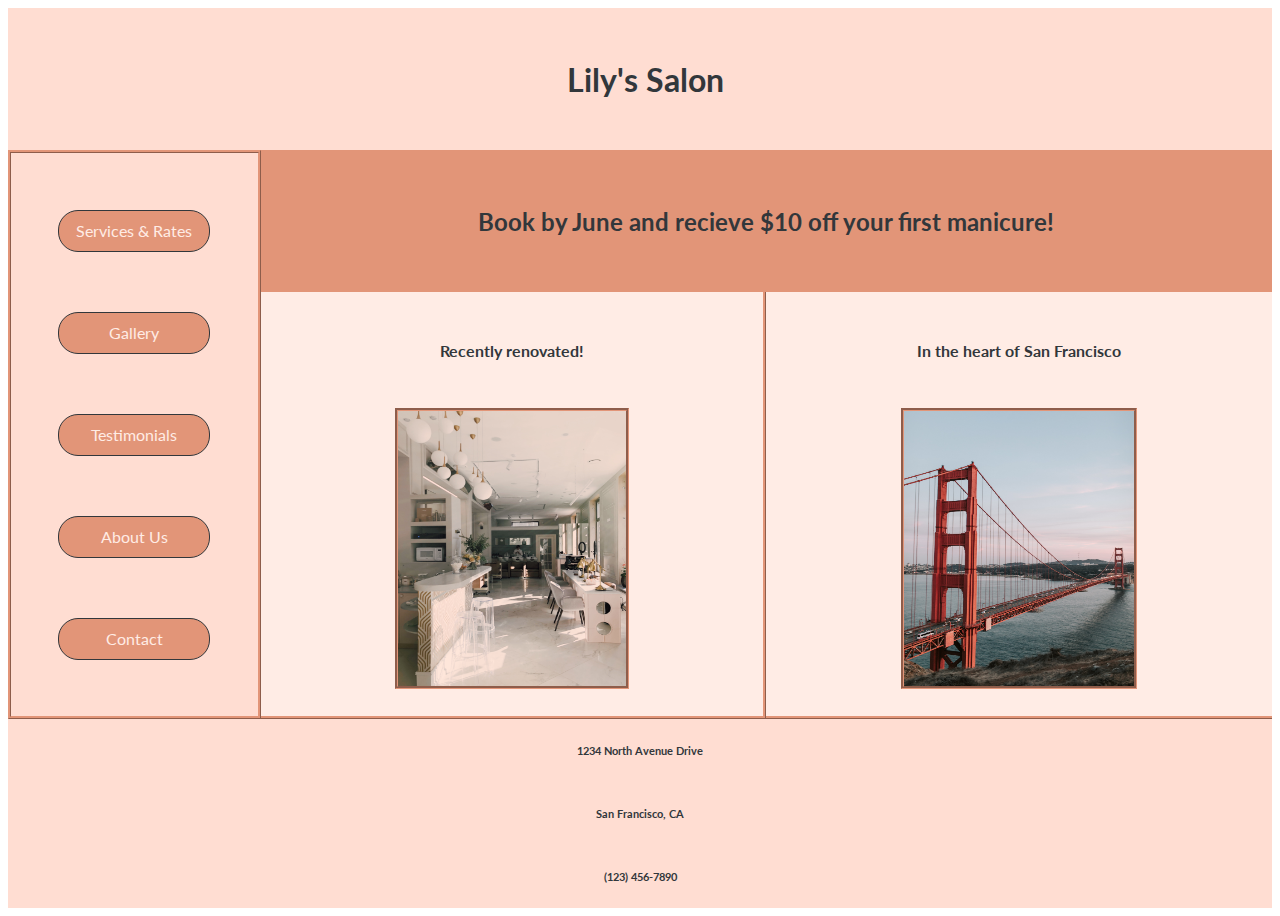
<file: FinalProjectCOMP126/index.html>
<!DOCTYPE html>
<html lang="en">

<head>
 
  <meta charset="utf-8">
  <meta name="viewport" content="width=device-width, initial-scale=1">
  <title>Homepage</title>

  
  <link rel="stylesheet" href="https://stackpath.bootstrapcdn.com/bootstrap/4.1.0/css/bootstrap.min.css" integrity="sha384-9gVQ4dYFwwWSjIDZnLEWnxCjeSWFphJiwGPXr1jddIhOegiu1FwO5qRGvFXOdJZ4" crossorigin="anonymous">

  <link rel="preconnect" href="https://fonts.gstatic.com">
  <link href="https://fonts.googleapis.com/css2?family=Lato&display=swap" rel="stylesheet">

  
  <link rel="stylesheet" href="https://use.fontawesome.com/releases/v5.5.0/css/all.css" integrity="sha384-B4dIYHKNBt8Bc12p+WXckhzcICo0wtJAoU8YZTY5qE0Id1GSseTk6S+L3BlXeVIU" crossorigin="anonymous">

  
  <link rel="stylesheet" type="text/css" href="styles.css">


</head>

<body>
  
 <div class="grid">

<header> 
  <div class="title"> 
  <i class="fas fa-spa fa-2x"></i>
  <h1> Lily's Salon</h1>
  </div>

  <div class="dropdown-open">
    <button class="btn btn-secondary dropdown-toggle"
            type="button" id="dropdownMenu4" data-toggle="dropdown"
            aria-haspopup="true" aria-expanded="false">
      Menu
    </button>
    <div class="dropdown-menu">
      <a class="dropdown-item" href="services.html">Services & Rates</a>
      <a class="dropdown-item" href="gallery.html">Gallery</a>
      <a class="dropdown-item" href="testimonials.html">Testimonials</a>
      <a class="dropdown-item" href="aboutus.html">About Us</a>
      <a class="dropdown-item" href="contact.html">Contact</a>
    </div>
  </div>

</header>
<nav>

  <ul id="menu">
    <li><a class="menuitem" href="services.html">Services & Rates</a></li>
    <li><a class="menuitem" href="gallery.html">Gallery</a></li>
    <li><a class="menuitem" href="testimonials.html">Testimonials</a></li>
    <li><a class="menuitem" href="aboutus.html">About Us</a></li>
    <li><a class="menuitem" href="contact.html">Contact</a></li>
  </ul>

</nav>
<div class="sub"> 
  <h2> Book by June and recieve $10 off your first manicure! </h2>
</div>

<section class="image"> 
<div class="container">
<h4> Recently renovated! </h4>
<img id="salon" src="pexels-daria-shevtsova-1029803.jpg" alt="nail-salon"> 
</div>
</section> 
  
<section class="map"> 
 <div class="container">  
  <h4> In the heart of San Francisco </h4>
<img id="bridge" src="pexels-vlada-karpovich-4449619.jpg" alt="golden-gate-bridge">
 </div>
</section>

<footer>

  <h6> 1234 North Avenue Drive </h6>
  <h6> San Francisco, CA</h6>
  <h6> (123) 456-7890 </h6>

</footer>
    
 </div>
  

  <script src="https://code.jquery.com/jquery-3.3.1.slim.min.js" integrity="sha384-q8i/X+965DzO0rT7abK41JStQIAqVgRVzpbzo5smXKp4YfRvH+8abtTE1Pi6jizo" crossorigin="anonymous"></script>
  
  
  <script src="https://cdnjs.cloudflare.com/ajax/libs/popper.js/1.14.0/umd/popper.min.js" integrity="sha384-cs/chFZiN24E4KMATLdqdvsezGxaGsi4hLGOzlXwp5UZB1LY//20VyM2taTB4QvJ" crossorigin="anonymous"></script>
  
  
  <script src="https://stackpath.bootstrapcdn.com/bootstrap/4.1.0/js/bootstrap.min.js" integrity="sha384-uefMccjFJAIv6A+rW+L4AHf99KvxDjWSu1z9VI8SKNVmz4sk7buKt/6v9KI65qnm" crossorigin="anonymous"></script>


</body>

</html>
</file>
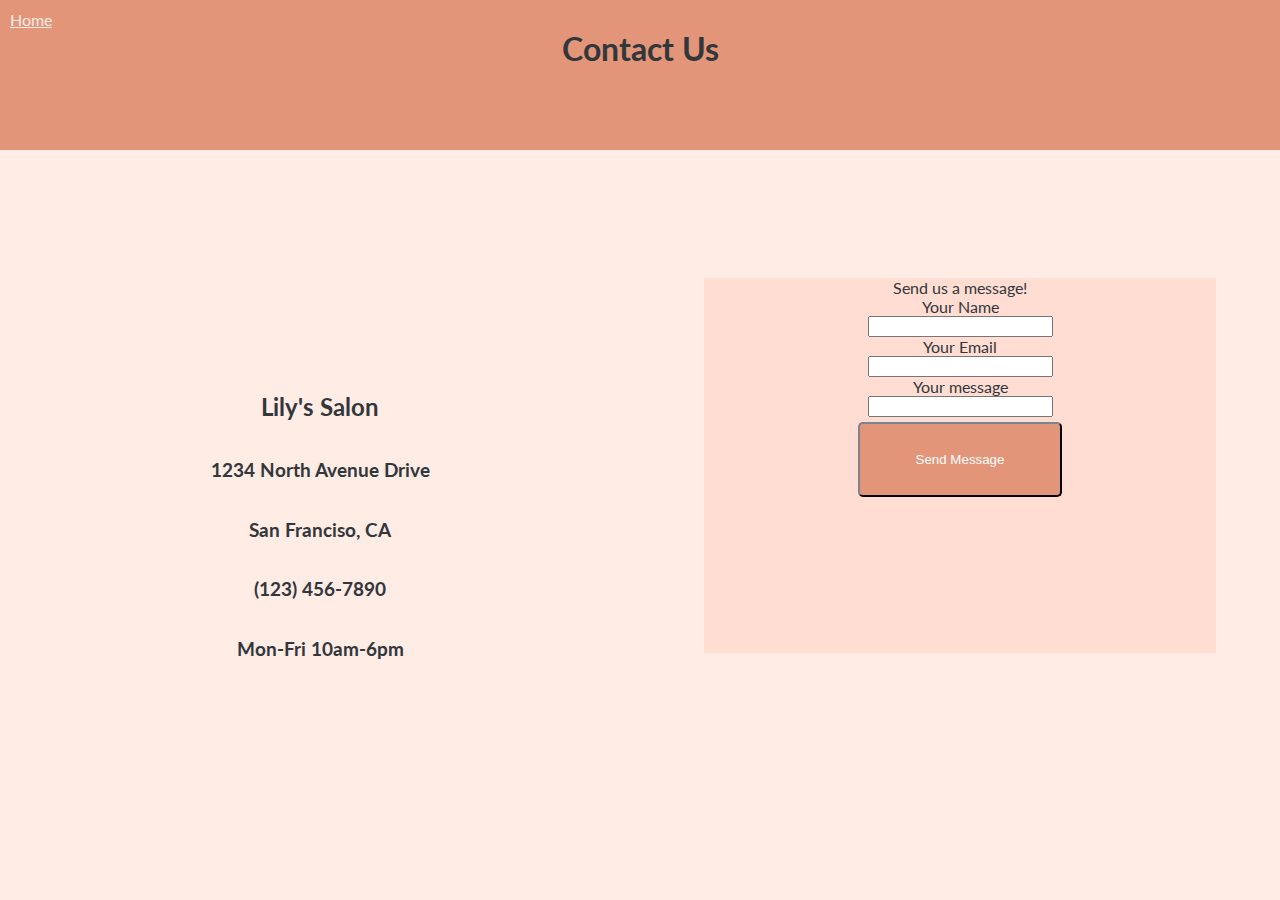
<file: FinalProjectCOMP126/contact.html>
<!DOCTYPE html>
<html lang="en"> 
    <head>
  
        <meta charset="utf-8">
        <meta name="viewport" content="width=device-width, initial-scale=1">
        <title>Contact Us</title>
      
        
        <link rel="stylesheet" href="https://stackpath.bootstrapcdn.com/bootstrap/4.1.0/css/bootstrap.min.css" integrity="sha384-9gVQ4dYFwwWSjIDZnLEWnxCjeSWFphJiwGPXr1jddIhOegiu1FwO5qRGvFXOdJZ4" crossorigin="anonymous">
      
        <link rel="preconnect" href="https://fonts.gstatic.com">
        <link href="https://fonts.googleapis.com/css2?family=Lato&display=swap" rel="stylesheet">
      
        
        <link rel="stylesheet" href="https://use.fontawesome.com/releases/v5.5.0/css/all.css" integrity="sha384-B4dIYHKNBt8Bc12p+WXckhzcICo0wtJAoU8YZTY5qE0Id1GSseTk6S+L3BlXeVIU" crossorigin="anonymous">
      
        
        <link rel="stylesheet" type="text/css" href="contact.css">
      
      
      </head>

<body>

    <div class="grid">
        <header>
            <div class="button"> <a href="index.html" class="btn btn-primary btn-lg active" role="button" aria-pressed="true">Home</a> </div>
            <h1> Contact Us </h1>   
        </header>

        <aside>
            <h2>Lily's Salon</h2>
            <h3>1234 North Avenue Drive</h3>
            <h3>San Franciso, CA</h3>
            <h3>(123) 456-7890</h3>
            <h3>Mon-Fri 10am-6pm</h3>
        </aside>

        <main>
            <form>
                <div id="form">Send us a message!</div>
                <label for="name">Your Name</label>
                <input type="text" name="name" required="">
                <label for="email">Your Email</label>
                <input type="email" name="email" required="">
                <label for="text">Your message</label>
                <input type="text" name="text" required="">
                <input type="submit" value="Send Message">
            </form>
        </main>

    </div>

    <script src="https://code.jquery.com/jquery-3.3.1.slim.min.js" integrity="sha384-q8i/X+965DzO0rT7abK41JStQIAqVgRVzpbzo5smXKp4YfRvH+8abtTE1Pi6jizo" crossorigin="anonymous"></script>
  
    <script src="https://cdnjs.cloudflare.com/ajax/libs/popper.js/1.14.0/umd/popper.min.js" integrity="sha384-cs/chFZiN24E4KMATLdqdvsezGxaGsi4hLGOzlXwp5UZB1LY//20VyM2taTB4QvJ" crossorigin="anonymous"></script>
  
    <script src="https://stackpath.bootstrapcdn.com/bootstrap/4.1.0/js/bootstrap.min.js" integrity="sha384-uefMccjFJAIv6A+rW+L4AHf99KvxDjWSu1z9VI8SKNVmz4sk7buKt/6v9KI65qnm" crossorigin="anonymous"></script>

</body>

</html>
</file>
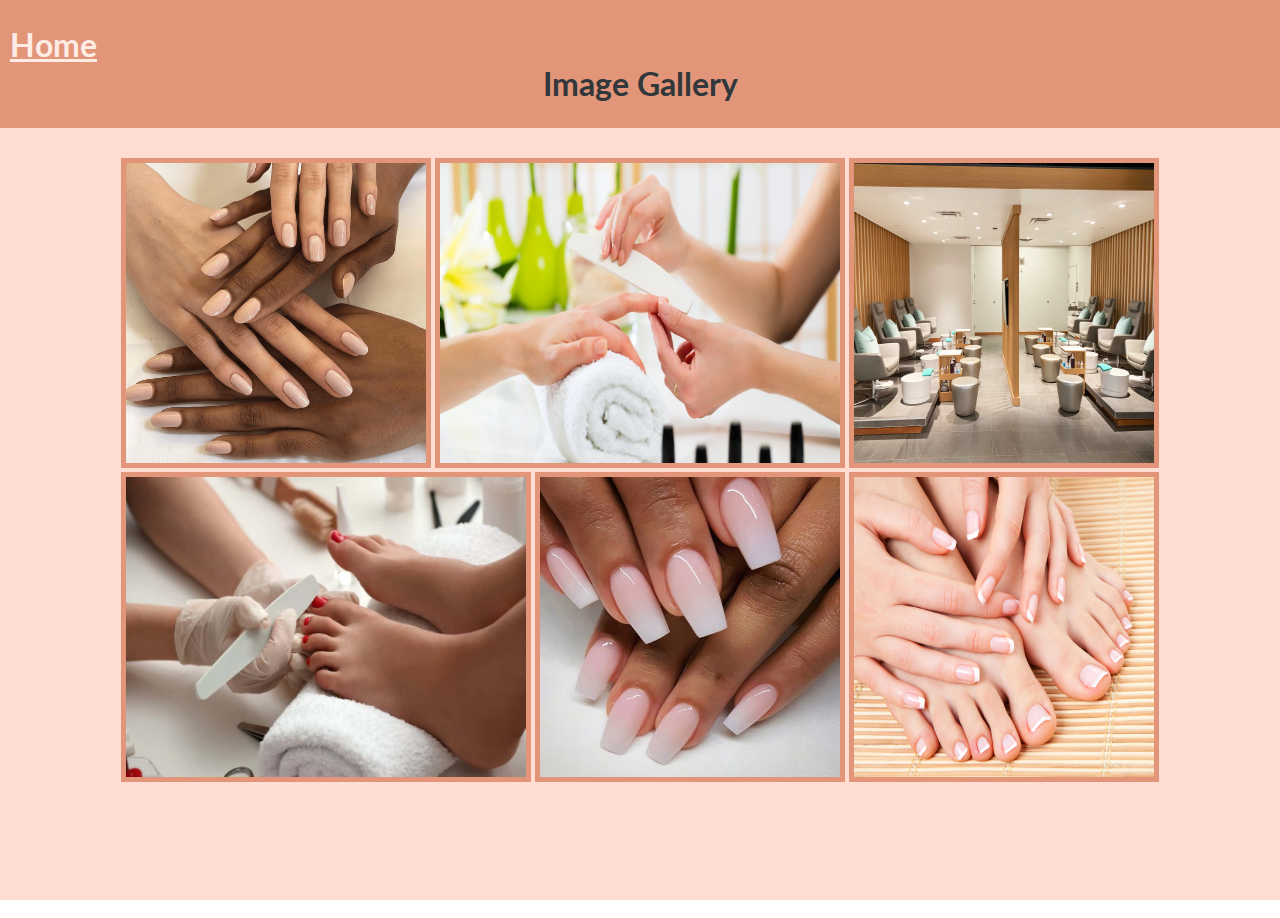
<file: FinalProjectCOMP126/gallery.html>
<!doctype html>
<html lang="en">
        
    <meta charset="UTF-8">
    <title>Gallery</title>
    
    <head>
        
        <link rel="stylesheet" href="https://stackpath.bootstrapcdn.com/bootstrap/4.1.0/css/bootstrap.min.css" integrity="sha384-9gVQ4dYFwwWSjIDZnLEWnxCjeSWFphJiwGPXr1jddIhOegiu1FwO5qRGvFXOdJZ4" crossorigin="anonymous">
        <link href="gallery.css" 
          rel="stylesheet" 
          type="text/css" >
        <link rel="preconnect" href="https://fonts.gstatic.com">
<link href="https://fonts.googleapis.com/css2?family=Lato&display=swap" rel="stylesheet">

    </head>
<body>
<div class="container-fluid">
    <div class="gallery">
        
        <h1><div class="home">
            <a href="index.html" class="btn btn-primary btn-lg active" role="button" aria-pressed="true">Home</a>
        </div>Image Gallery</h1>
        <div class="nails">
        <img src="nails1.png" alt="nails1" height= 300 width=300>
        <img src="nails2.jpeg" alt="nails2" height=300 width= 400>
        <img src="nails3.jpeg" alt="nails3" height=300 width=300>
        <img src="nails4.jpeg" alt="nails4" height=300 width=400>
        <img src="nails5.jpeg" alt="nails5" height=300 width=300>
        <img src="nails6.jpeg" alt="nails6" height=300 width=300>
    </div>
    </div>
    
</div> 
 
<script src="https://code.jquery.com/jquery-3.3.1.slim.min.js" integrity="sha384-q8i/X+965DzO0rT7abK41JStQIAqVgRVzpbzo5smXKp4YfRvH+8abtTE1Pi6jizo" crossorigin="anonymous"></script>
  
  
  <script src="https://cdnjs.cloudflare.com/ajax/libs/popper.js/1.14.0/umd/popper.min.js" integrity="sha384-cs/chFZiN24E4KMATLdqdvsezGxaGsi4hLGOzlXwp5UZB1LY//20VyM2taTB4QvJ" crossorigin="anonymous"></script>
  
  
  <script src="https://stackpath.bootstrapcdn.com/bootstrap/4.1.0/js/bootstrap.min.js" integrity="sha384-uefMccjFJAIv6A+rW+L4AHf99KvxDjWSu1z9VI8SKNVmz4sk7buKt/6v9KI65qnm" crossorigin="anonymous"></script>
</body>
</file>
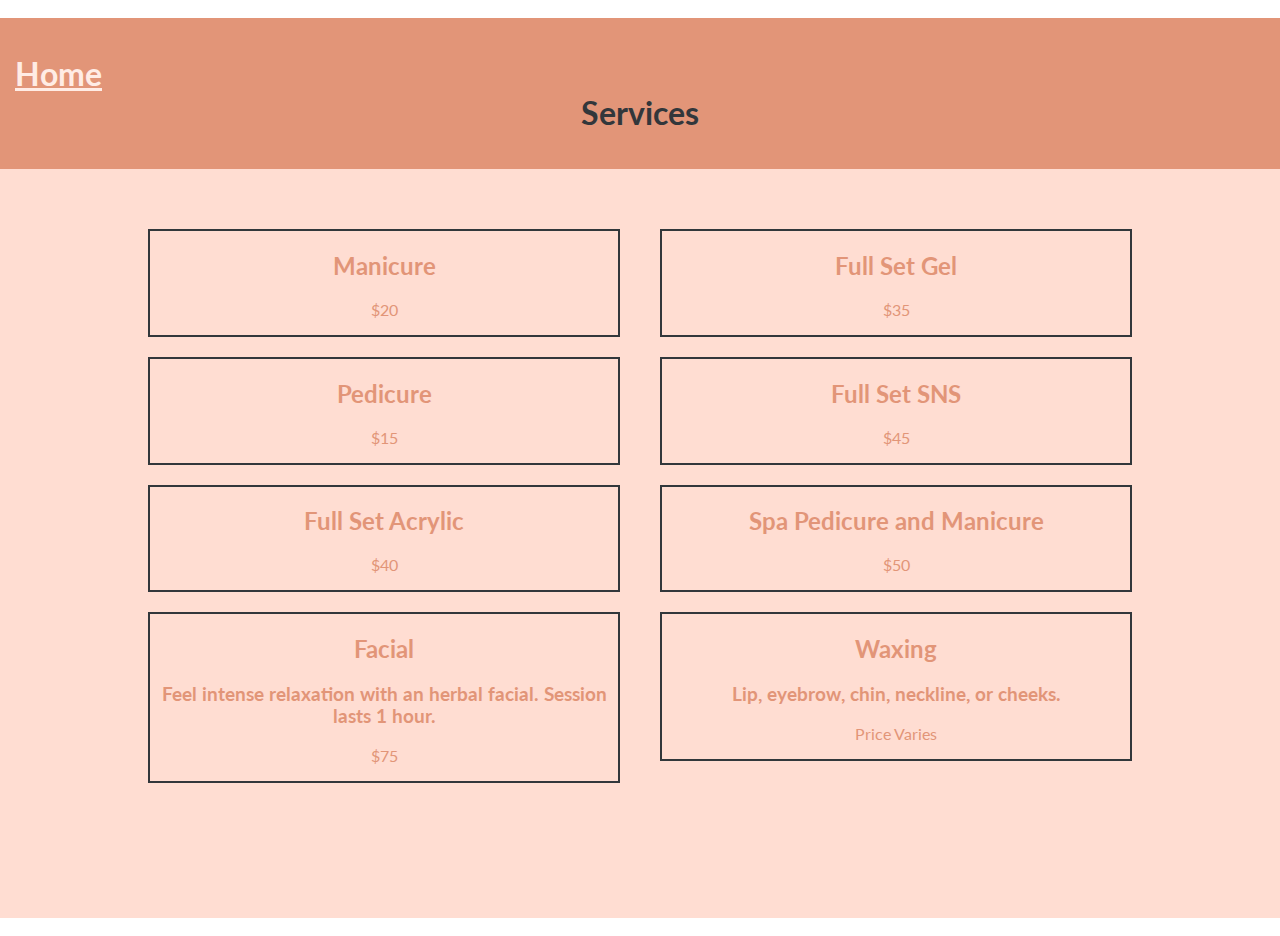
<file: FinalProjectCOMP126/services.html>
<!doctype html>
<html lang="en">
        <link href="services.css" 
          rel="stylesheet" 
          type="text/css" >
    <meta charset="UTF-8">
    <title>Services</title>
    <head>
         <link rel="stylesheet" href="https://stackpath.bootstrapcdn.com/bootstrap/4.1.0/css/bootstrap.min.css" integrity="sha384-9gVQ4dYFwwWSjIDZnLEWnxCjeSWFphJiwGPXr1jddIhOegiu1FwO5qRGvFXOdJZ4" crossorigin="anonymous">
        <link rel="preconnect" href="https://fonts.gstatic.com">
<link href="https://fonts.googleapis.com/css2?family=Lato&display=swap" rel="stylesheet">

    </head>
    
    <body>
        <div class="page">
           
        <div class="header">
            
            <h1><div class="home">
                <a href="index.html" class="btn btn-primary btn-lg active" role="button" aria-pressed="true">Home</a>
            </div>Services</h1>
        </div>
        <div class="services">
            <div class="one">
            <div class="service1">
                <h2>Manicure</h2>
                <p>$20</p>
            </div>
            <div class="service1">
                <h2>Pedicure</h2>
                <p>$15</p>
            </div>
            <div class="service1">
                <h2>Full Set Acrylic</h2>
                <p>$40</p>
            </div>
            <div class="service1">
                <h2>Facial</h2>
                <h3>Feel intense relaxation with an herbal facial. Session lasts 1 hour.</h3>
                <p>$75</p>
            </div>
        </div>
        <div class="two">
            <div class="service1">
                <h2>Full Set Gel</h2>
                <p>$35</p>
            </div>
            <div class="service1">
                <h2>Full Set SNS</h2>
                <p>$45</p>
            </div>
            <div class="service1">
                <h2>Spa Pedicure and Manicure</h2>
                <p>$50</p>
            </div>
            <div class="service1">
                <h2>Waxing</h2>
                <h3>Lip, eyebrow, chin, neckline, or cheeks.</h3>
                <p>Price Varies</p>
            </div>
        </div>
        </div>
 
</div>
    <script src="https://code.jquery.com/jquery-3.3.1.slim.min.js" integrity="sha384-q8i/X+965DzO0rT7abK41JStQIAqVgRVzpbzo5smXKp4YfRvH+8abtTE1Pi6jizo" crossorigin="anonymous"></script>
  
  
  <script src="https://cdnjs.cloudflare.com/ajax/libs/popper.js/1.14.0/umd/popper.min.js" integrity="sha384-cs/chFZiN24E4KMATLdqdvsezGxaGsi4hLGOzlXwp5UZB1LY//20VyM2taTB4QvJ" crossorigin="anonymous"></script>
  
  
  <script src="https://stackpath.bootstrapcdn.com/bootstrap/4.1.0/js/bootstrap.min.js" integrity="sha384-uefMccjFJAIv6A+rW+L4AHf99KvxDjWSu1z9VI8SKNVmz4sk7buKt/6v9KI65qnm" crossorigin="anonymous"></script>
    </body>
</file>
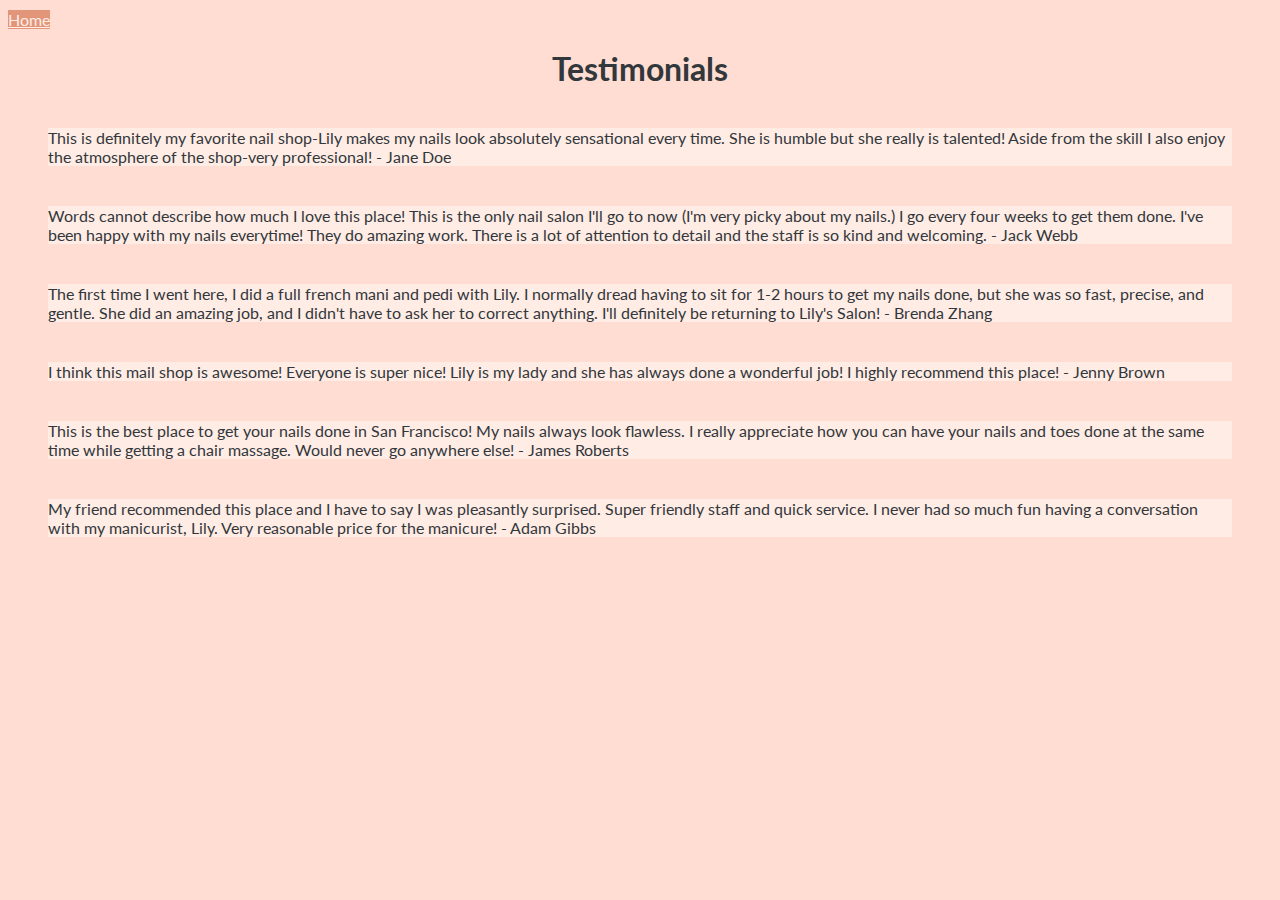
<file: FinalProjectCOMP126/testimonials.html>
<!DOCTYPE html>
<html lang="en">

<head>
  
  <meta charset="utf-8">
  <meta name="viewport" content="width=device-width, initial-scale=1">
  <title>Testimonials Page</title>

  
  <link rel="stylesheet" href="https://stackpath.bootstrapcdn.com/bootstrap/4.1.0/css/bootstrap.min.css" integrity="sha384-9gVQ4dYFwwWSjIDZnLEWnxCjeSWFphJiwGPXr1jddIhOegiu1FwO5qRGvFXOdJZ4" crossorigin="anonymous">

  <link rel="preconnect" href="https://fonts.gstatic.com">
  <link href="https://fonts.googleapis.com/css2?family=Lato&display=swap" rel="stylesheet">

  
  <link rel="stylesheet" href="https://use.fontawesome.com/releases/v5.5.0/css/all.css" integrity="sha384-B4dIYHKNBt8Bc12p+WXckhzcICo0wtJAoU8YZTY5qE0Id1GSseTk6S+L3BlXeVIU" crossorigin="anonymous">

  
  <link rel="stylesheet" type="text/css" href="testimonials.css">


</head>

<body>
  
 <div class="container-fluid">

<header>

<div class="button"> <a href="index.html" class="btn btn-primary btn-lg active" role="button" aria-pressed="true">Home</a> </div>
<h1> Testimonials </h1>
      
</header>

<div class="card-deck">
    <div class="card">
      <div class="card-body">
        <div class="card-title"> 
            <span class="fa fa-star checked"></span>
            <span class="fa fa-star checked"></span>
            <span class="fa fa-star checked"></span>
            <span class="fa fa-star checked"></span>
            <span class="fa fa-star checked"></span></div>
        <p class="card-text">This is definitely my favorite nail shop-Lily makes my nails look absolutely sensational every time. She is humble but she really is talented! Aside from the skill I also enjoy the atmosphere of the shop-very professional! - Jane Doe </p>
      </div>
    </div>
    <div class="card">
        <div class="card-body">
          <div class="card-title">
            <span class="fa fa-star checked"></span>
            <span class="fa fa-star checked"></span>
            <span class="fa fa-star checked"></span>
            <span class="fa fa-star checked"></span>
            <span class="fa fa-star checked"></span>
          </div>
          <p class="card-text"> Words cannot describe how much I love this place! This is the only nail salon I'll go to now (I'm very picky about my nails.) I go every four weeks to get them done. I've been happy with my nails everytime! They do amazing work. There is a lot of attention to detail and the staff is so kind and welcoming. - Jack Webb </p>
        </div>
      </div>
      <div class="card">
        <div class="card-body">
          <div class="card-title">
            <span class="fa fa-star checked"></span>
            <span class="fa fa-star checked"></span>
            <span class="fa fa-star checked"></span>
            <span class="fa fa-star checked"></span>
            <span class="fa fa-star checked"></span>
          </div>
          <p class="card-text">The first time I went here, I did a full french mani and pedi with Lily. I normally dread having to sit for 1-2 hours to get my nails done, but she was so fast, precise, and gentle. She did an amazing job, and I didn't have to ask her to correct anything. I'll definitely be returning to Lily's Salon! - Brenda Zhang</p>
        </div>
      </div>
  </div>

  <div class="card-deck">
    <div class="card">
      <div class="card-body">
        <div class="card-title"> 
            <span class="fa fa-star checked"></span>
            <span class="fa fa-star checked"></span>
            <span class="fa fa-star checked"></span>
            <span class="fa fa-star checked"></span>
            <span class="fa fa-star checked"></span></div>
        <p class="card-text"> I think this mail shop is awesome! Everyone is super nice! Lily is my lady and she has always done a wonderful job! I highly recommend this place! - Jenny Brown

        </p>
      </div>
    </div>
    <div class="card">
        <div class="card-body">
          <div class="card-title">
            <span class="fa fa-star checked"></span>
            <span class="fa fa-star checked"></span>
            <span class="fa fa-star checked"></span>
            <span class="fa fa-star checked"></span>
            <span class="fa fa-star checked"></span>
          </div>
          <p class="card-text"> This is the best place to get your nails done in San Francisco! My nails always look flawless. I really appreciate how you can have your nails and toes done at the same time while getting a chair massage. Would never go anywhere else! - James Roberts</p>
        </div>
      </div>
      <div class="card">
        <div class="card-body">
          <div class="card-title">
            <span class="fa fa-star checked"></span>
            <span class="fa fa-star checked"></span>
            <span class="fa fa-star checked"></span>
            <span class="fa fa-star checked"></span>
            <span class="fa fa-star checked"></span>
          </div>
          <p class="card-text"> My friend recommended this place and I have to say I was pleasantly surprised. Super friendly staff and quick service. I never had so much fun having a conversation with my manicurist, Lily. Very reasonable price for the manicure! - Adam Gibbs

        </p>
        </div>
      </div>
  
  
    </div>

 </div>
  

  <script src="https://code.jquery.com/jquery-3.3.1.slim.min.js" integrity="sha384-q8i/X+965DzO0rT7abK41JStQIAqVgRVzpbzo5smXKp4YfRvH+8abtTE1Pi6jizo" crossorigin="anonymous"></script>
  
  
  <script src="https://cdnjs.cloudflare.com/ajax/libs/popper.js/1.14.0/umd/popper.min.js" integrity="sha384-cs/chFZiN24E4KMATLdqdvsezGxaGsi4hLGOzlXwp5UZB1LY//20VyM2taTB4QvJ" crossorigin="anonymous"></script>
  
  
  <script src="https://stackpath.bootstrapcdn.com/bootstrap/4.1.0/js/bootstrap.min.js" integrity="sha384-uefMccjFJAIv6A+rW+L4AHf99KvxDjWSu1z9VI8SKNVmz4sk7buKt/6v9KI65qnm" crossorigin="anonymous"></script>


</body>

</html>
</file>
<file: FinalProjectCOMP126/styles.css>
.grid {
    
    font-family: 'Lato', sans-serif;
    color:#32373B;
    height: 100vh;
    display: grid;
    grid-template-columns: 1fr 2fr 2fr;
    grid-template-rows: 1fr 1fr 3fr 1fr;
    grid-template-areas: 
    "header header header"
    "nav sub sub"
    "nav image map"
    "footer footer footer"

    ;

}

header {
    grid-area: header;
    background-color: #FFDDD2;
    display: flex;
    justify-content: center;
    align-items: center;
    
}

h1 {

    margin-left: 10px;
}

i {
    margin-bottom: 5px;
}
.title {

    display: flex;
    justify-content: center;
    align-items: center;
}

nav {
    grid-area: nav;
    background-color:  #FFDDD2;
    margin:0;
    padding:0;
    display: flex;
    justify-content: center;
    border-color: #E29578;
    border-style:ridge;
   
    
}

a, a:any-link {
    text-decoration: none;
    color: inherit;
   }

ul {
    list-style-type: none;
    margin: 0;
    padding: 0;
    display: flex;
    justify-content: center;
    align-items: center;
    flex-direction: column;
  }

li {
    display: flex;
    background-color:#E29578;
    width: 150px;
    height: 40px;
    justify-content: center;
    align-items: center;
    margin-top: 30px;
    margin-bottom: 30px;
    border-radius: 20px;
    color:#FFEce5;  
    border: #32373B solid thin;
    
}


li:hover {
    color:#E29578;
    background-color: #FFEce5;
    cursor: pointer;   
}

.sub {
    grid-area: sub;
    background-color: #E29578;
    display: flex;
    align-items: center;
    justify-content: center;
    
}

.container {

    width: 70%;
    height:100%;
    margin:0 auto;
    display:flex;
    flex-direction: column;
    justify-content: space-evenly;
    align-items: center;
}

.image {
    grid-area: image;
    background-color:#FFEce5;
    border-right-color: #E29578;
    border-right-style: ridge;
    border-bottom-color: #E29578;
    border-bottom-style: ridge;
   
    
}

#salon {
    width: 65%;
    height:65%;
    border-style:groove;
    border-color: #E29578;
}

#bridge {
    width: 65%;
    height: 65%;
    border-style:groove;
    border-color: #E29578;
}

.map {
    grid-area: map;
    background-color: #FFEce5;
    border-bottom-color: #E29578;
    border-bottom-style: ridge;
    
}

footer {
    grid-area: footer;
    background-color: #FFDDD2;
    display: flex;
    flex-direction: column;
    align-items: center;
    justify-content: center;
    
}

.dropdown-open {
    display: none;
}


@media only screen and (max-width: 767px)
  {


.grid {


grid-template-rows: 1fr 1fr 1fr 1fr 1fr;
grid-template-columns: 1fr;
grid-template-areas: 
    
"header"
"sub"
"image"
"map"
"footer";
}

nav {
    display: none;
}


.dropdown-open {
    display:inline;   
}


button {

    width: 163px; 
    background:#32373B !important; 
    color:#FFEce5 !important;
}


.dropdown-menu a {
    
    color:#32373B !important; 
    border-radius: 5px !important;
    
    
}

.dropdown-menu a:hover {
    
        color:#FFEce5!important;
        background-color: #32373B;
        
    
    }

header {

    display:flex;
    flex-direction: column;
    justify-content: space-evenly; 
    align-items: center;  
}

.sub {

    text-align:center;
}

h2 {
    font-size: 1.5em;
}
.container {

    width: 60%;
    margin:0 auto;
    display:flex; 
    flex-direction: row;
    align-items:center;
    text-align: center;
    
  }


#salon {
    width:30%;
    height:60%;
    margin-left: 20px;
}

#bridge {
    width: 40%;
    height: 50%;
    margin-left: 20px;
    
}

h4 {
    font-size: 1.2em;
}

.image {
    border-right: none;
}

  }
</file>
<file: FinalProjectCOMP126/contact.css>
body,
html {
  margin: 0 ;
  padding: 0 ;
  box-sizing: border-box;
  font-family: 'Lato', sans-serif;
}

.grid{
    display: grid;
    height: 100vh;
    grid-template-columns: 1fr 1fr;
    grid-template-rows: 1fr 5fr;
    color: #32373B;
}

header{
  grid-column: 1/3;
  grid-row: 1/2;
  background-color: #E29578;
  text-align: center;
  justify-content: center;
  padding-bottom: 40px;
  margin: 0;
}

h1 {
  margin: 0;
}

.button {
  display: flex;
  padding-top: 10px;
  padding-left: 10px;
}

.button a {
  background-color: #E29578 !important;
  color: #FFEce5 !important;
  border-color: #32373B !important;
}

.button a:hover {
  background-color: #FFEce5 !important;
  color:#E29578 !important;
  box-shadow: none !important;
}

aside{
  grid-column: 1/2;
  grid-row: 2/3;
  background-color: #FFECE5;
  text-align: center;
  display: flex;
  justify-content:center;
  align-items: center;
  flex-direction: column;
}

main{
  grid-column: 2/3;
  grid-row: 2/3;
  text-align: center;
  display: flex;
  justify-content: center;
  background-color: #FFECE5;
}

form {
  display: flex;
  flex-direction: column;
  background-color: #FFDDD2;
  align-items: center;
  width: 80%;
  height: 50%;
  margin-top: 20%;
}
  
  input [type=text] {
    width: 100%;
  }
  
  input[type=submit] {
    width: 40%;
    height: 20%;
    background-color: #E29578;
    color: white;
    border-color: #32373B;
    padding: 1em 2em;
    margin: 5px 0;
    border-radius: 5px;
    cursor: pointer;
  }

  input[type=submit]:hover {
    background-color: white;
    color: #E29578;
  }

  @media screen and (max-width:767px)
  {
      .container-fluid{
        height: 340vh;
        grid-template-columns: 1fr;
        grid-template-rows: 1fr 1fr 1fr;
        grid-template-areas: 
        "header"
        "aside"
        "main"
        ;
        justify-items: center;
        height: 100vh;
        width: 100vw;
        background-color: #FFECE5;
      }

      header{
          grid-area: header;
          
          width: 100%;
      }

      aside{
          grid-area: aside;
          padding-top: 5%;
          width: 100%;
      }

      main{
          grid-area: main;
          padding-bottom: 30px;
          
          height: 100vh;
          width: 100vw;
      }

  }
</file>
<file: FinalProjectCOMP126/gallery.css>
.gallery {
    display: flex; 
    display: block;
    background-color: #FFDDD2;
    height: 100vh;
    text-align: center;
    
}
.container-fluid {
    padding: 0;
    margin: 0 auto;
    
}
h1{
    color: #32373B;
    padding-top: 25px;
    padding-bottom: 25px;
    background-color:#E29578;
    width: 100%;
    margin: 0 auto;
    font-family: 'Lato', sans-serif;
}

.home {
    display: flex;
   padding-left: 10px;
}

.home a{
    background-color: #E29578!important;
    color: #FFEce5 !important;
    border-color: #32373B  !important;
}

.button a:hover {
    background-color: #FFEce5  !important;
    color:#E29578 !important;
    box-shadow: none !important;

}

.nails {
    padding-top: 30px;
}

img {
    border: 5px solid;
    border-color: #E29578;
}

img:hover {
    border-color: #FFECE5;
}

body {
    margin: 0 auto;
    padding: 0;
    
}

@media only screen and (max-width: 767px) {
    .gallery {
        height: 340vh;
    }
}
</file>
<file: FinalProjectCOMP126/services.css>
body {
    margin: 0 auto;
    padding: 0;
    height: 100vh;
}
.page {
    background-color:#FFDDD2;
    height: 100vh;
    text-align: center;
    font-family: 'Lato', sans-serif;
}

.header {
    color: #32373B;
    background-color: #E29578;
    padding: 15px;
    text-align: center;
}



.one {
    width: 40%;
}

.two {
    width: 40%;
}
.home {
    display: flex;
    margin-top: 10px;
}

.home a {
    background-color: #E29578!important;
    color: #FFEce5 !important;
    border-color: #32373B  !important;
    
}

.home a:hover {
    background-color: #FFEce5  !important;
    color:#E29578 !important;
    box-shadow: none !important;

}

.services {
    display: flex; 
    padding-top: 40px;
    color: #E29578;
    justify-content: center;
    
}

.service1 {
    border: 2px solid;
    border-color: #32373B;
    margin: 20px;
}

.service1:hover {
    background-color: #FFECE5;
}

@media screen and (max-width: 767px) {
    .page {
        height: 130vh;
    }
}
</file>
<file: FinalProjectCOMP126/testimonials.css>
body {
    background-color:  #FFDDD2;
    font-family: 'Lato', sans-serif;
    color:#32373B;
}


h1 {
    display: flex;
    justify-content: center;
    align-items: center;
    margin-top:20px;
}

.button {
    display: flex;
    margin-top: 10px;
}

.button a {
    background-color: #E29578!important;
    color: #FFEce5 !important;
    border-color: #32373B  !important;
    
}

.button a:hover {
    background-color: #FFEce5  !important;
    color:#E29578 !important;
    box-shadow: none !important;

}
.card {
    background-color: #FFEce5;
    margin: 40px;
}

.card-title {

    font-size: 25px;
}
.checked {
    color: #E29578;
}
</file>
